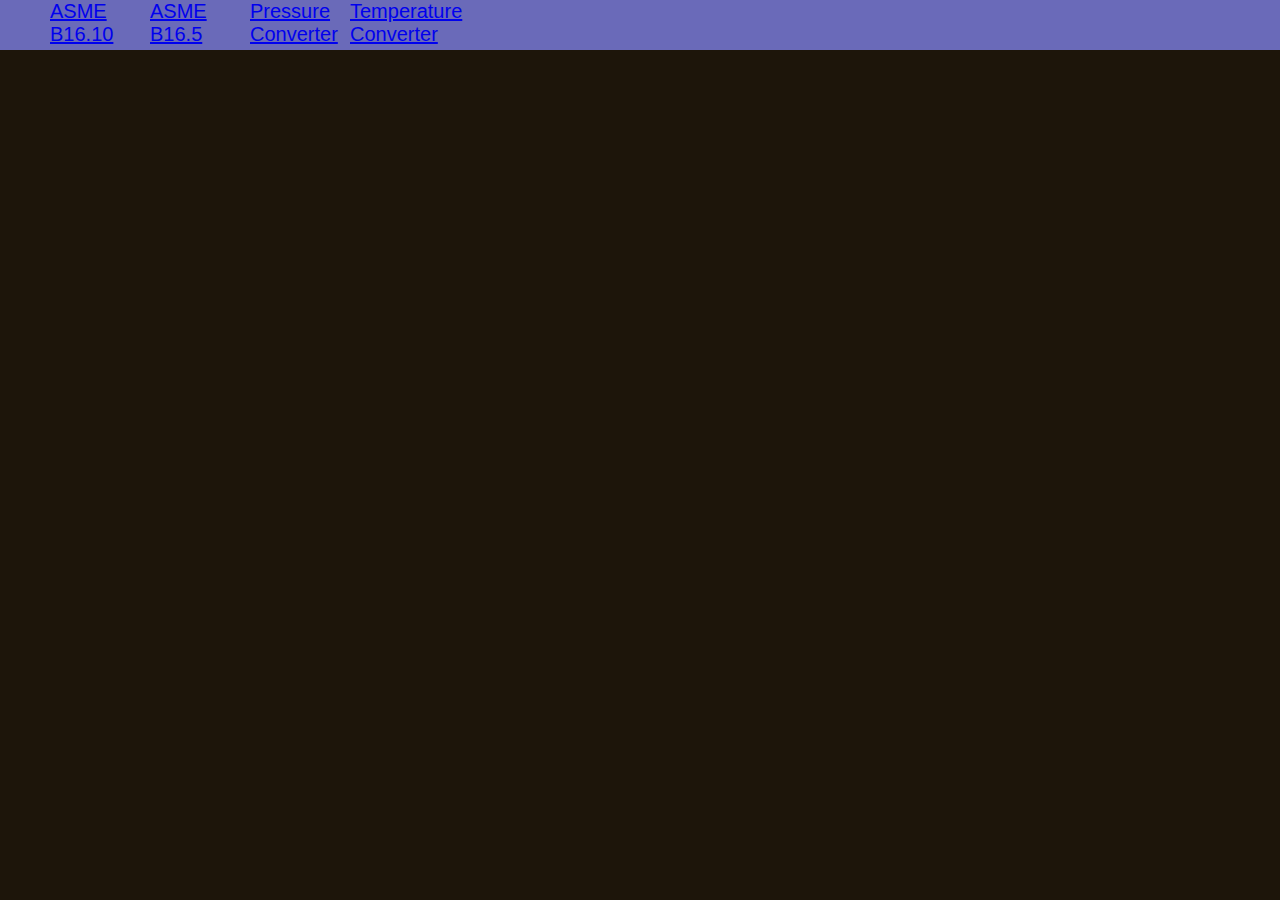
<file: index.html>
<!DOCTYPE html>
<html lang="en">

<head>
    <meta charset="UTF-8">
    <meta http-equiv="X-UA-Compatible" content="IE=edge">
    <meta name="viewport" content="width=device-width, initial-scale=1.0">
    <link rel="stylesheet" href="./index/index.css">
    <title>Piping Tools</title>
</head>

<body style="background-color: rgb(29, 21, 10);"></body>


<div class="navbar">

    <div class="men"> <a href="ASMEB3610.html">ASME B16.10</a> </div>
    <div class="men"> <a href="ASMEB165.html">ASME B16.5</a></div>
    <div class="men"> <a href="PCONVERTER.html">Pressure Converter</a></div>
    <div class="men"> <a href="TCONVERTER.html">Temperature Converter</a></div>
</div>






</body>

</html>
</file>
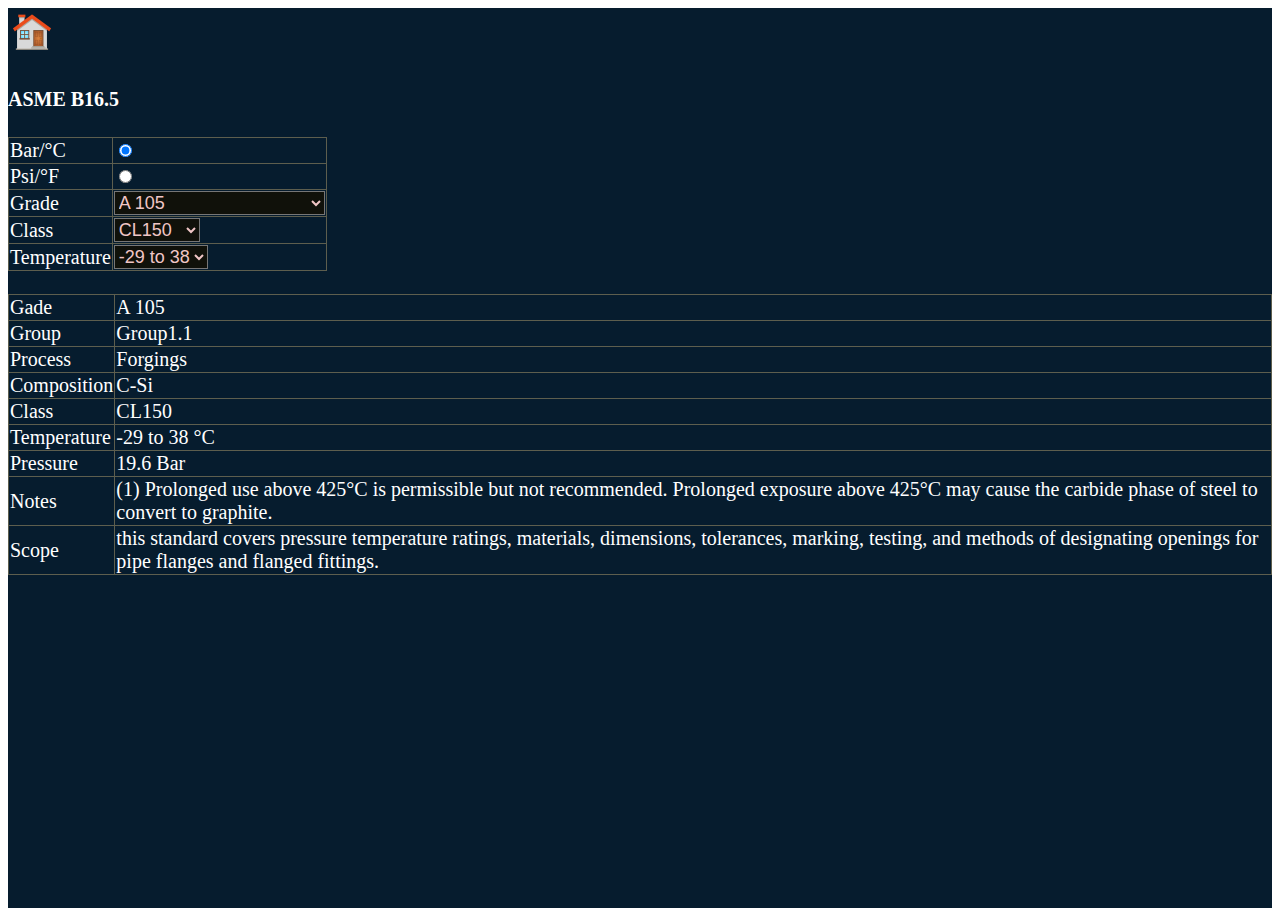
<file: ASMEB165.html>
<!DOCTYPE html>
<html>

<head>
    <meta charset="UTF-8">
    <meta http-equiv="X-UA-Compatible" content="IE=edge">
    <meta name="viewport" content="width=device-width, initial-scale=1.0">
    <title>oukaci piping tools</title>
    <link rel="stylesheet" href="./ASMEB165/b165.css">
    <script type="module" src="./ASMEB165/b165.js"></script>

</head>

<body id="body">





    <!-- ....................div0.................................. -->
    <div id="div0">



        <a id="a" href="index.html"> <img src="./index/homeicon.png"> </a>
        <H4>ASME B16.5</H4>


        <!-- ..................div1.................................... -->
        <div id="div">

            <table>

                <tr class="table">
                    <td> Bar/°C</td>
                    <td><input type="radio" id="switchc" class="radio" name="radio" value="BarC" /></td>
                </tr>

                <tr class="table">
                    <td> Psi/°F</td>
                    <td><input type="radio" id="switchf" class="radio" name="radio" value="PsiF" /></td>
                </tr>


                <tr class="table">
                    <td> Grade</td>
                    <td><select id="grade" class="select"> </select></td>
                </tr>

                <tr class="table">
                    <td>Class</td>
                    <td><select id="pclass" class="select"> </select> </select></td>
                </tr>

                <tr class="table">
                    <td>Temperature</td>
                    <td><select id="temp" class="select"> </select> </select></td>
                </tr>
            </table>
        </div>
        <br>
        <!-- ....................div2.................................. -->
        <div id="div">

            <table id="infotable">

                <tr class="table">
                    <td>Gade</td>
                    <td>...</td>
                </tr>

                <tr class="table">
                    <td>Group</td>
                    <td>...</td>
                </tr>

                <tr class="table">
                    <td>Process</td>
                    <td>...</td>
                </tr>
                <tr class="table">
                    <td>Composition</td>
                    <td>...</td>
                </tr>

                <tr class="table">
                    <td>Class</td>
                    <td>...</td>
                </tr>

                <tr class="table">
                    <td>Temperature</td>
                    <td>...</td>
                </tr>
                <tr class="table">
                    <td>Pressure</td>
                    <td>...</td>
                </tr>

                <tr class="table">
                    <td>Notes</td>
                    <td>...</td>
                </tr>

                <tr class="table">
                    <td>Scope</td>
                    <td>this standard covers pressure temperature
                        ratings, materials, dimensions, tolerances,
                        marking, testing, and methods of designating
                        openings for pipe flanges and flanged fittings.</td>
                </tr>
            </table>

        </div>

    

    </div>

</body>

</html>
</file>
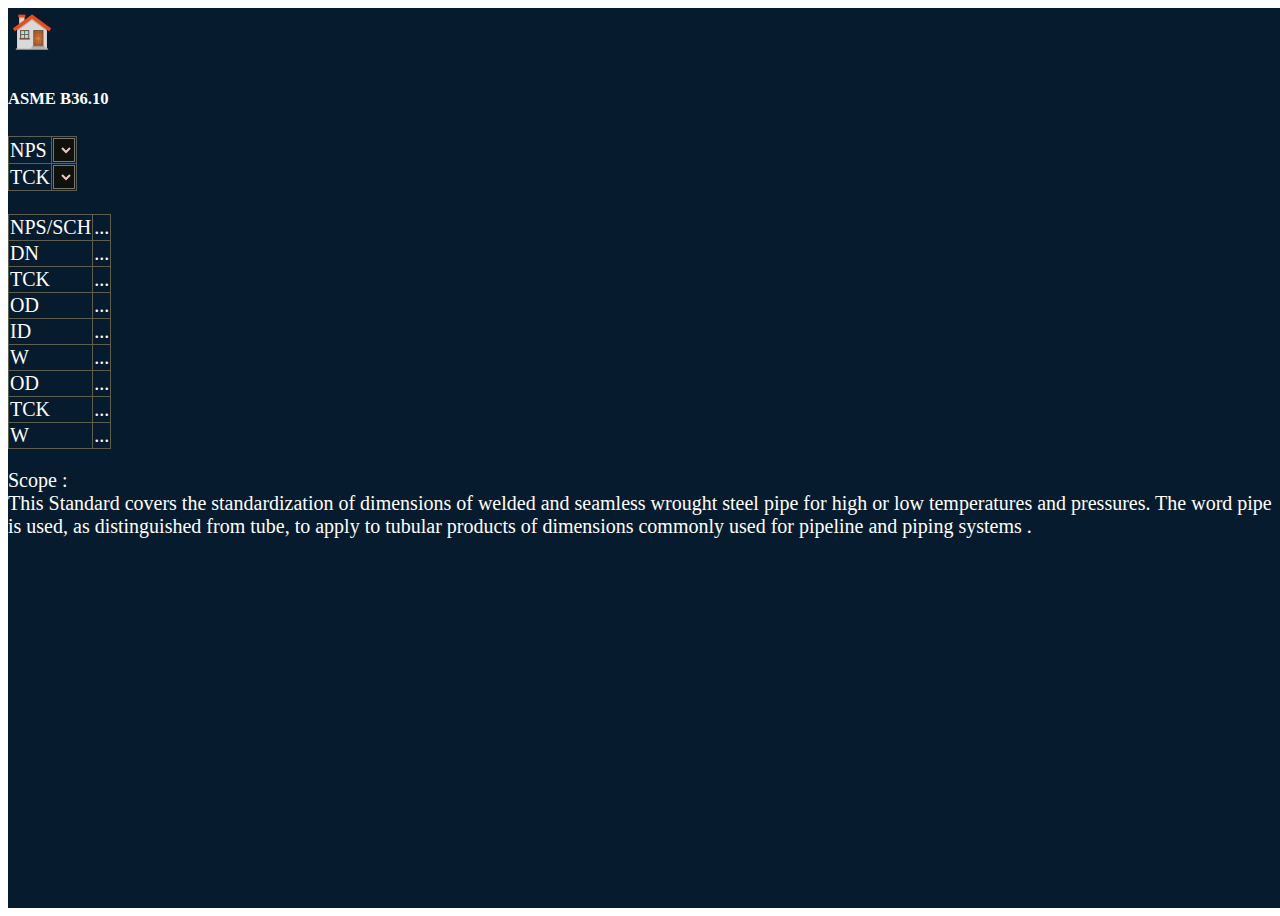
<file: ASMEB3610.html>
<!DOCTYPE html>
<html lang="en">
  <head>
    <meta charset="UTF-8" />
    <meta http-equiv="X-UA-Compatible" content="IE=edge" />
    <meta name="viewport" content="width=device-width, initial-scale=1.0" />
    <link rel="stylesheet" href="./ASMEB3610/B3610.css" />
    <title>ASME B36.10</title>
  </head>

  <body>
    <div id="div0">
      <a id="a" href="index.html"> <img src="./index/homeicon.png" /> </a>

      <h5 id="h5">ASME B36.10</h5>

      <table>
        <tr>
          <td>NPS</td>
          <td>
            <select id="nps">
              NPS
            </select>
          </td>
        </tr>
        <tr>
          <td>TCK</td>
          <td>
            <select id="sch">
              SCH
            </select>
          </td>
        </tr>
      </table>
      <br />

      <table id="infotable">
        <tr class="table">
          <td>NPS/SCH</td>
          <td>...</td>
        </tr>
        <tr class="table">
          <td>DN</td>
          <td>...</td>
        </tr>

        <tr class="table">
          <td>TCK</td>
          <td>...</td>
        </tr>

        <tr class="table">
          <td>OD</td>
          <td>...</td>
        </tr>

        <tr class="table">
          <td>ID</td>
          <td>...</td>
        </tr>
        <tr class="table">
          <td>W</td>
          <td>...</td>
        </tr>
        <tr class="table">
          <td>OD</td>
          <td>...</td>
        </tr>
        <tr class="table">
          <td>TCK</td>
          <td>...</td>
        </tr>
        <tr class="table">
          <td>W</td>
          <td>...</td>
        </tr>
      </table>

      <div id="div">
        <p class="parag">
          Scope : <br />
          This Standard covers the standardization of dimensions of welded and
          seamless wrought steel pipe for high or low temperatures and
          pressures. The word pipe is used, as distinguished from tube, to apply
          to tubular products of dimensions commonly used for pipeline and
          piping systems .
        </p>
      </div>

      <script src="./ASMEB3610/B3610.js" type="module"></script>
    </div>
  </body>
</html>
</file>
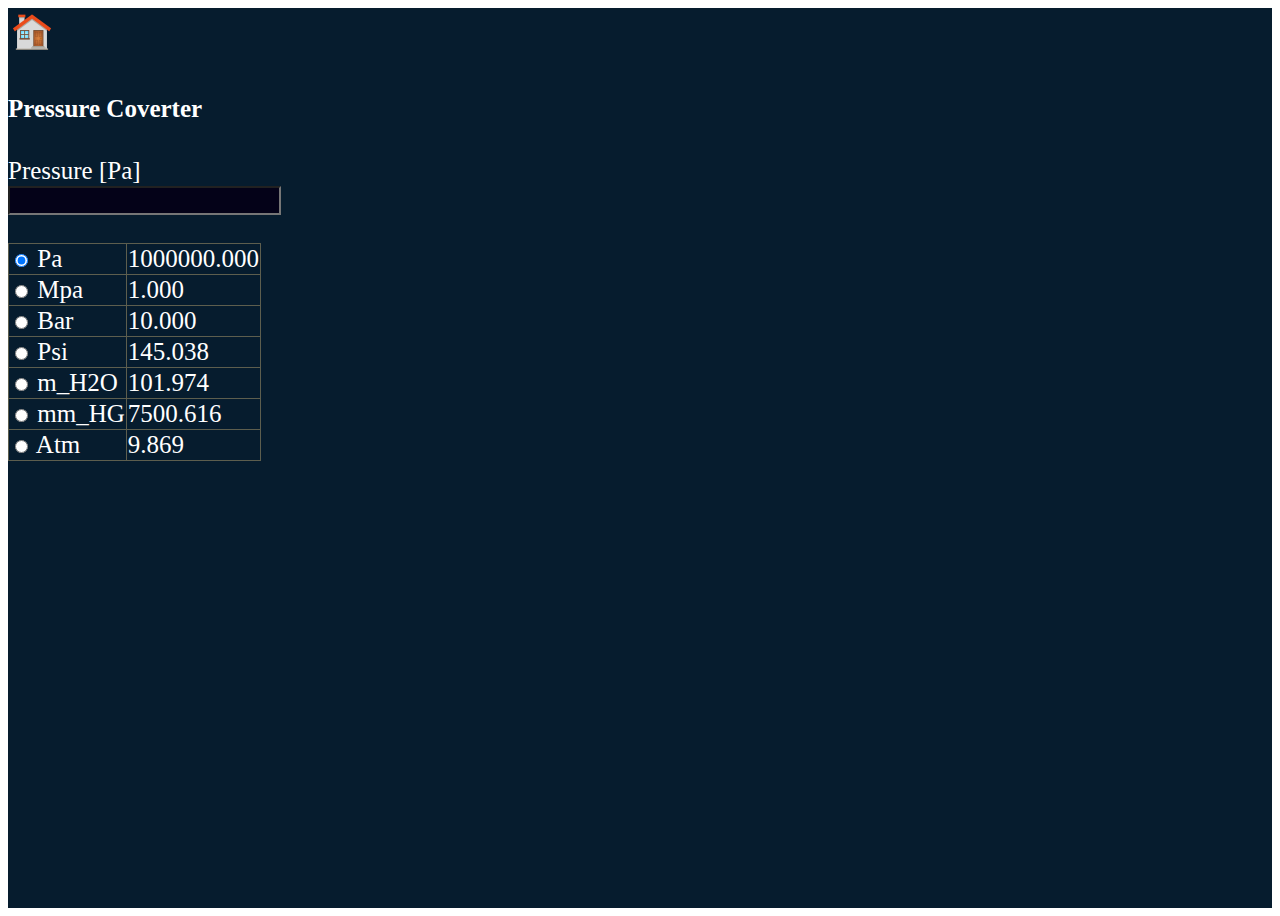
<file: PCONVERTER.html>
<!DOCTYPE html>
<html lang="en">

<head>
  <meta charset="UTF-8">
  <meta http-equiv="X-UA-Compatible" content="IE=edge">
  <meta name="viewport" content="width=device-width, initial-scale=1.0">
  <link rel="stylesheet" href="./PCONVERTER/pressure.css">

  <title>oukaci piping tools</title>


</head>

<body id="body">


  <div id="div0">

    <div>

      <a id="a" href="index.html"> <img src="./ASMEB3610/homeicon.png"> </a>
      <h4 id="h5"> Pressure Coverter </h4>


    </div>

    <div>




      <label for="inputtemp" id="inputtemplabel"> Pressure </label>
      <label id="unitlabel"> [unit] : </label><br>
      <input id="inputtemp" type="number"> </input>



    </div>
    <br>

    <div>
      <table id="table">

        <tr>
          <td>
            <input type="radio" name="radio" id="Pa" value="Pa">
            Pa
          </td>
          <td class="labels" id="Pa">*************</td>
        </tr>

        <tr>
          <td>
            <input type="radio" name="radio" id="Mpa" value="Mpa">
            Mpa
          </td>
          <td class="labels" id="Mpa">*************</td>
        </tr>
        <tr>
          <td>
            <input type="radio" name="radio" id="Bar" value="Bar">
            Bar
          </td>
          <td class="labels" id="Bar">*************</td>
        </tr>
        <tr>
          <td>
            <input type="radio" name="radio" id="Psi" value="Psi">
            Psi
          </td>
          <td class="labels" id="Psi">*************</td>
        </tr>
        <tr>
          <td>
            <input type="radio" name="radio" id="m_H2O" value="m_H2O">
            m_H2O
          </td>
          <td class="labels" id="m_H2O">*************</td>
        </tr>
        <tr>
          <td>
            <input type="radio" name="radio" id="mm_HG" value="mm_HG">
            mm_HG
          </td>
          <td class="labels" id="mm_HG">*************</td>
        </tr>
        <tr>
          <td>
            <input type="radio" name="radio" id="Atm" value="Atm">
            Atm
          </td>
          <td class="labels" id="Atm">*************</td>
        </tr>

      </table>

    </div>

    <br>

    <div>
      <label id="remark" class="remark" name="remark"> remark : </label>
    </div>



  </div>

  <script src="./PCONVERTER/Pconverter.js"> </script>

</body>



</html>
</file>
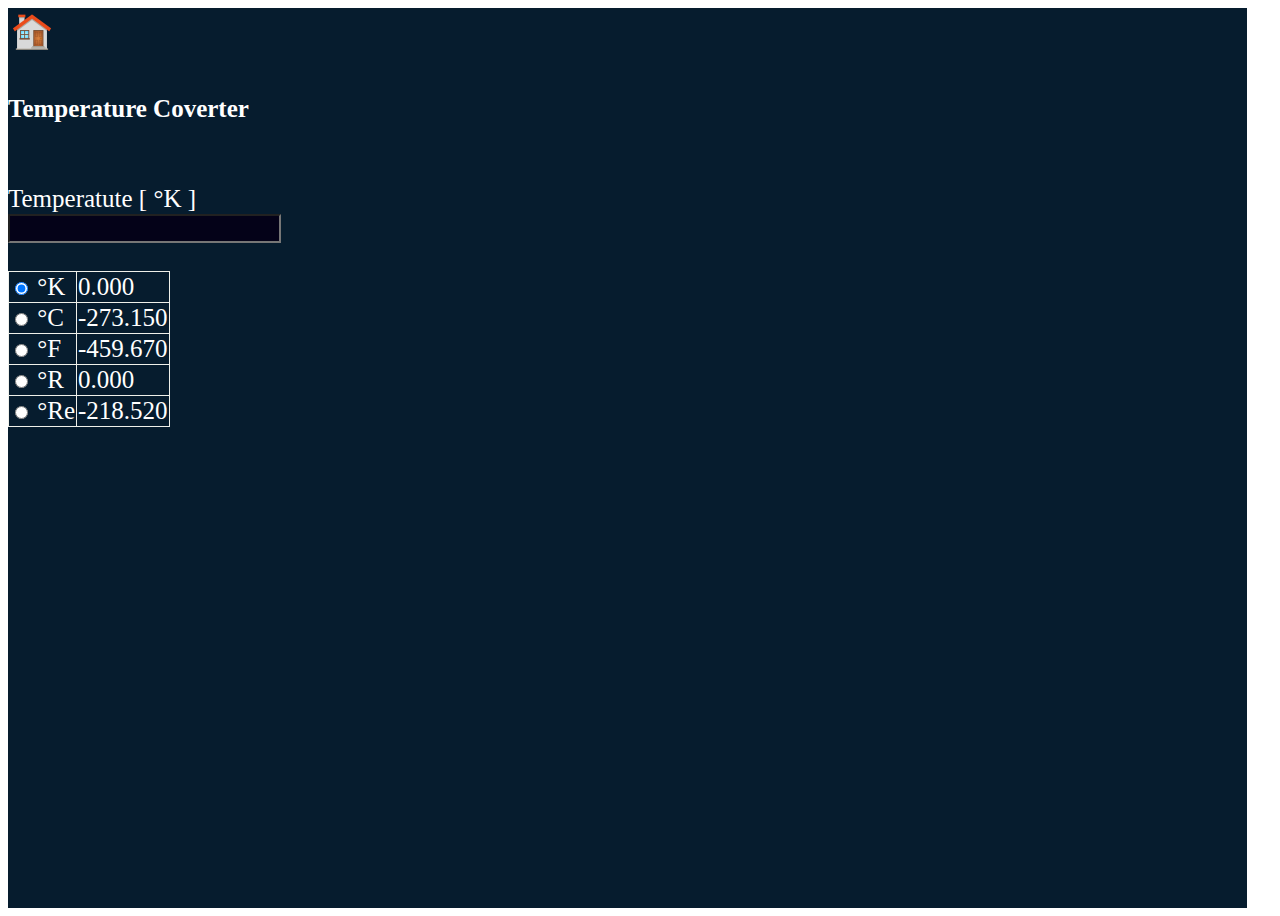
<file: TCONVERTER.html>
<!DOCTYPE html>
<html lang="en">

<head>
  <meta charset="UTF-8">
  <meta http-equiv="X-UA-Compatible" content="IE=edge">
  <meta name="viewport" content="width=device-width, initial-scale=1.0">
  <link rel="stylesheet" href="./TCONVERTER/tem.css">
  <title>Document</title>
</head>

<body id="body">



  <div id="div0">


    <div> 
            
      <a id="a" href="index.html">  <img src="./TCONVERTER/homeicon.png" > </a>  
      
  
  
  </div>

    <h4 id="h5"> Temperature Coverter </h4>
    <br>

    <lebel for="inputtemp" id="templabel">Temperature [unit]</lebel> <br>
    <input id="inputtemp" type="number"></input><br><br>
    <div>
      <table id="table">
        <tr>
          <td>
            <input type="radio" name="radio" id="K" value="K">
            °K
          </td>
          <td class="labels" id="K">*************</td>
        </tr>

        <tr>
          <td>
            <input type="radio" name="radio" id="C" value="C">
            °C
          </td>
          <td class="labels" id="C">*************</td>
        </tr>
        <tr>
          <td>
            <input type="radio" name="radio" id="F" value="F">
            °F
          </td>
          <td class="labels" id="F">*************</td>
        </tr>
        <tr>
          <td>
            <input type="radio" name="radio" id="R" value="R">
            °R
          </td>
          <td class="labels" id="R">*************</td>
        </tr>

        <tr>
          <td>
            <input type="radio" name="radio" id="Re" value="Re">
            °Re
          </td>
          <td class="labels" id="Re">*************</td>
        </tr>
      </table>
    </div>

    <br> <br>
    <label id="remark" class="remark" name="remark"> </label>
  


  </div>

  <script src="./TCONVERTER/Tconverter.js"> </script>



</body>

</html>
</file>
<file: index/index.css>
* {
  padding: 0%;
  margin: 0%;
}


.navbar {
  position: relative;
  display: flex;
  float: left;
  width: 100%;
  background-color: rgb(106, 106, 185);
}
.men {
  position: relative;
  width: 50px;
  height: 50px;
  margin-left: 50px;

  font-family: Arial, Helvetica, sans-serif;
  font-size: 20px;
  color: orange;
}

.men a:hover {
  background-color: rgb(177, 84, 37);
}
</file>
<file: ASMEB165/b165.css>
div {
  font-size: 20px;
  color: rgb(255, 255, 255);
 
  width:100%;
  height: fit-content;

}

#div0 {
 
  height: 100vh;
  background-color: rgb(6, 28, 46);
  

}

select{
color: rgb(240, 198, 198);
width: fit-content;
height: fit-content;
background-color: rgb(16, 17, 10);
font-size: 18px;


}
input{
  color: black;
  width: fit-content;
  


}
table , tr,td{
  border: 0.5px solid rgb(93, 94, 78);
  border-radius: 5px;
  border-collapse: collapse;

  width: fit-content;
}

#a{
  
  width: 0px;
  height: 0px;
}
</file>
<file: ASMEB3610/B3610.css>
div {
  font-size: 20px;
  color: rgb(255, 255, 255);
 
  width:100vw;
  height: fit-content;

}

#div0 {
 
  height: 100vh;
  background-color: rgb(6, 28, 46);
  

}

select{
color: rgb(240, 198, 198);
width: fit-content;
height: fit-content;
background-color: rgb(16, 17, 10);
font-size: 18px;


}

table , tr,td{
  border: 0.5px solid rgb(93, 94, 78);
  border-radius: 5px;
  border-collapse: collapse;

  width: fit-content;
}

#a{
  
  width: 0px;
  height: 0px;
}
</file>
<file: PCONVERTER/pressure.css>
div {
  font-size: 25px;
  color: rgb(255, 255, 255);
 
  width:100%;
  height: fit-content;

}

#div0 {
 
  height: 100vh;
  background-color: rgb(6, 28, 46);
  

}


#inputtemp{
  background-color: rgb(4, 2, 24);
  width: fit-content;
  font-size: 20px;
  color: rgb(247, 242, 242);

}
table , tr,td{
  border: 0.5px solid rgb(93, 94, 78);
  border-radius: 5px;
  border-collapse: collapse;

  width: fit-content;
}

#a{
  
  width: 0px;
  height: 0px;
}
</file>
<file: TCONVERTER/tem.css>
div {
  font-size: 25px;
  color: rgb(255, 255, 255);
 
  width:98%;
  height: fit-content;

}

#div0 {
 
  height: 100vh;
  background-color: rgb(6, 28, 46);
  

}


#inputtemp{
  background-color: rgb(4, 2, 24);
  width: fit-content;
  font-size: 20px;
  color: rgb(247, 242, 242);

}
table , tr,td{
  border: 0.5px solid rgb(239, 240, 234);
  border-radius: 5px;
  border-collapse: collapse;

  width: fit-content;
}

#a{
  
  width: 0px;
  height: 0px;
}
</file>
